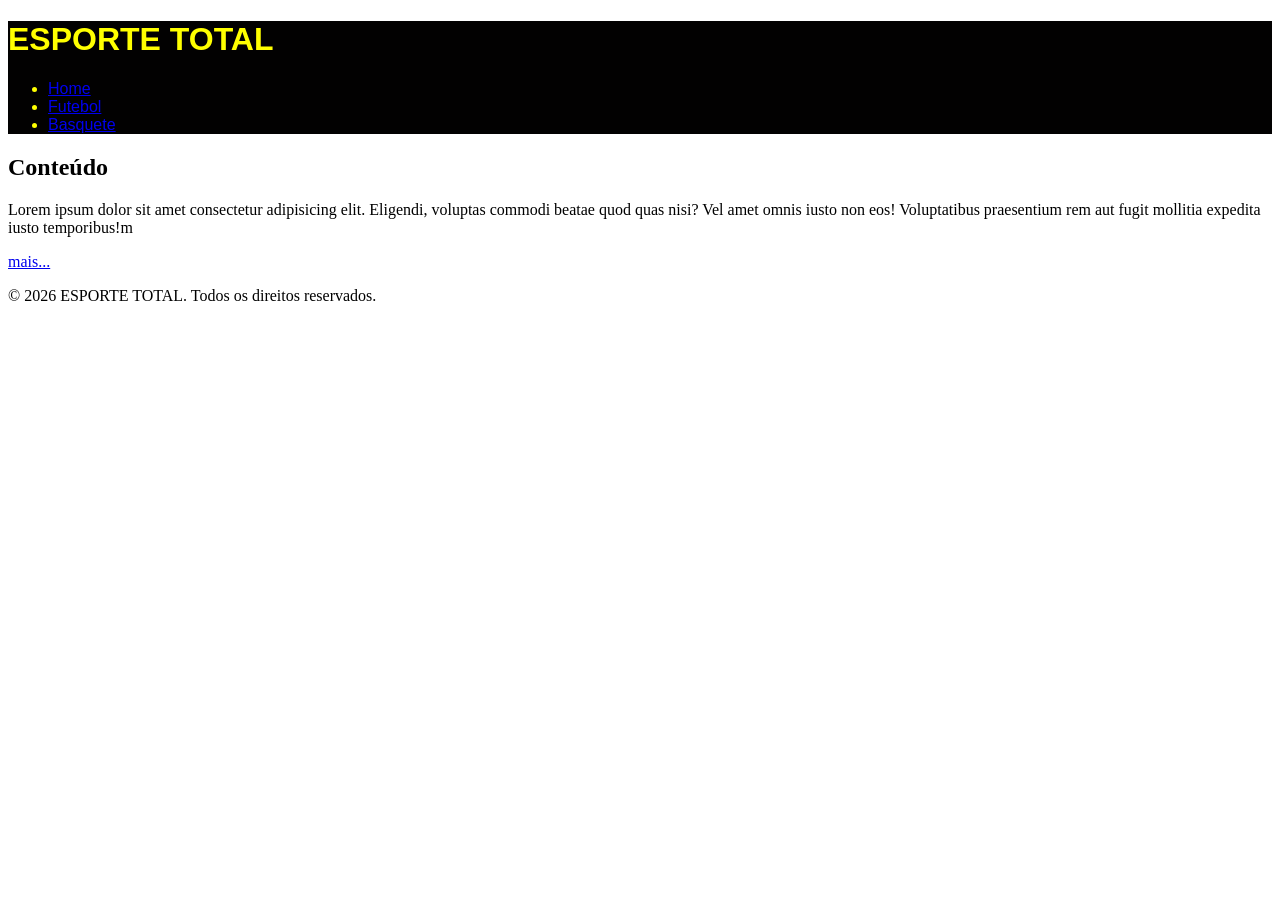
<file: index.html>
<!DOCTYPE html>
<html lang="pt-br">

<head>
	<meta charset="UTF-8">
	<meta name="viewport" content="width=device-width, initial-scale=1.0">
	<title>ESPORTE TOTAL</title>
	<link rel="stylesheet" href="./css/style.css">
</head>

<body>


	<header>
		<h1>ESPORTE TOTAL</h1>
		<nav>
			<ul>
				<li> <a href="#">Home</a></li>
				<li> <a href="./paginas/futebol.html">Futebol</a></li>
				<li> <a href="./paginas/basquete.html">Basquete</a></li>
			</ul>
		</nav>
	</header>
	<main>
		<section>
			<h2>Conteúdo</h2>
			<p>Lorem ipsum dolor sit amet consectetur adipisicing elit. Eligendi, voluptas commodi beatae quod quas nisi? Vel amet omnis iusto non eos! Voluptatibus praesentium rem aut fugit mollitia expedita iusto temporibus!m</p>
			<a href="./paginas/futebol.html">mais...</a>
		</section>
	</main>
	<footer>
		<p>&copy; 2026 ESPORTE TOTAL. Todos os direitos reservados.</p>
	</footer>



</body>

</html>
</file>
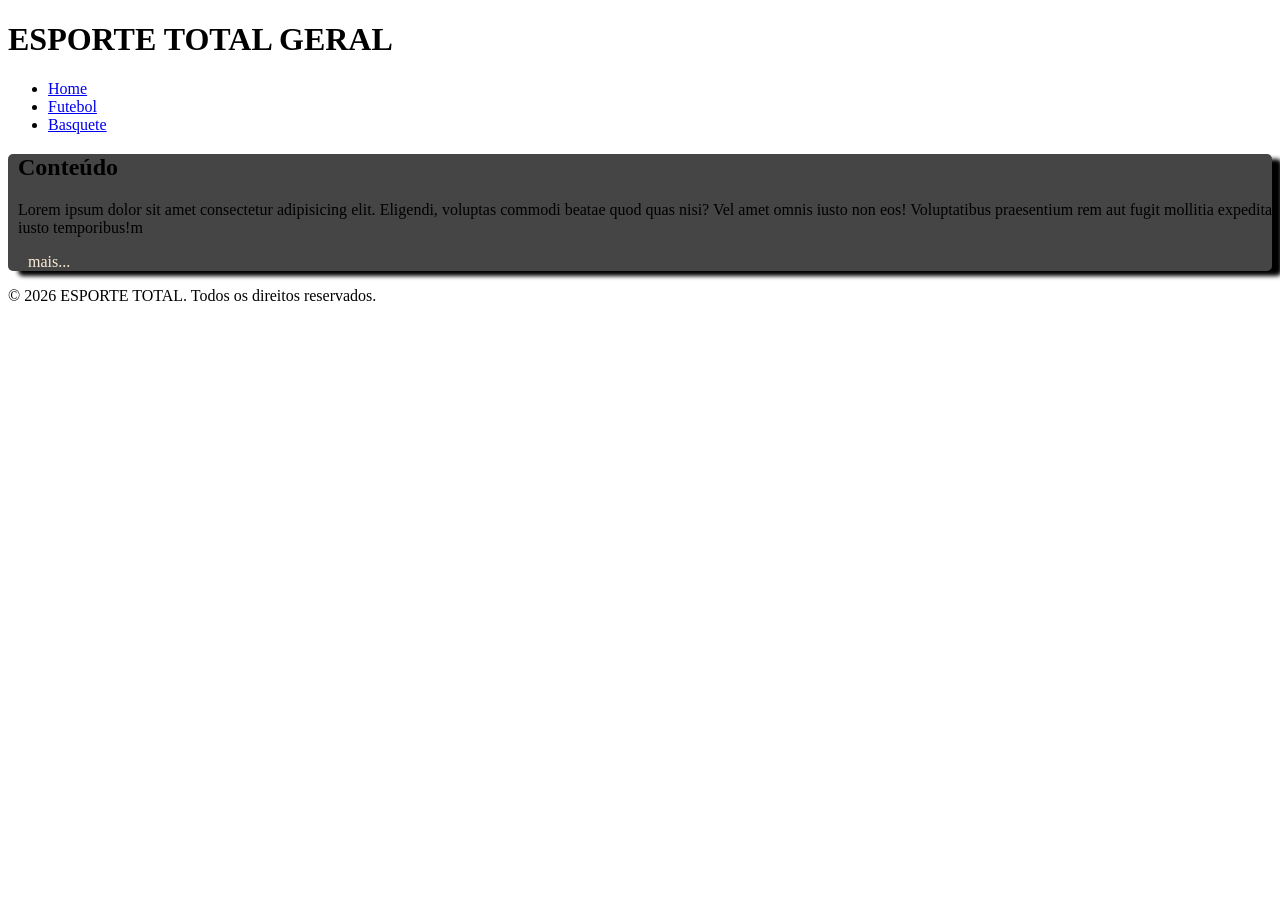
<file: rm573777/index.html>
<!DOCTYPE html>
<html lang="pt-br">

<head>
	<meta charset="UTF-8">
	<meta name="viewport" content="width=device-width, initial-scale=1.0">
	<title>ESPORTE TOTAL</title>
	<link rel="stylesheet" href="./css/style.css">
</head>

<body>


	<header>
		<h1>ESPORTE TOTAL GERAL</h1>
		<nav id="menu">
			<ul>
				<li> <a href="#">Home</a></li>
				<li> <a href="./paginas/futebol.html">Futebol</a></li>
				<li> <a href="./paginas/basquete.html">Basquete</a></li>
			</ul>
		</nav>
	</header>
	<main>
		<section id="hero">
			<h2>Conteúdo</h2>
			<p>Lorem ipsum dolor sit amet consectetur adipisicing elit. Eligendi, voluptas commodi beatae quod quas nisi? Vel amet omnis iusto non eos! Voluptatibus praesentium rem aut fugit mollitia expedita iusto temporibus!m</p>
			<a href="./paginas/futebol.html">mais...</a>
		</section>
	</main>
	<footer>
		<p>&copy; 2026 ESPORTE TOTAL. Todos os direitos reservados.</p>
	</footer>



</body>

</html>
</file>
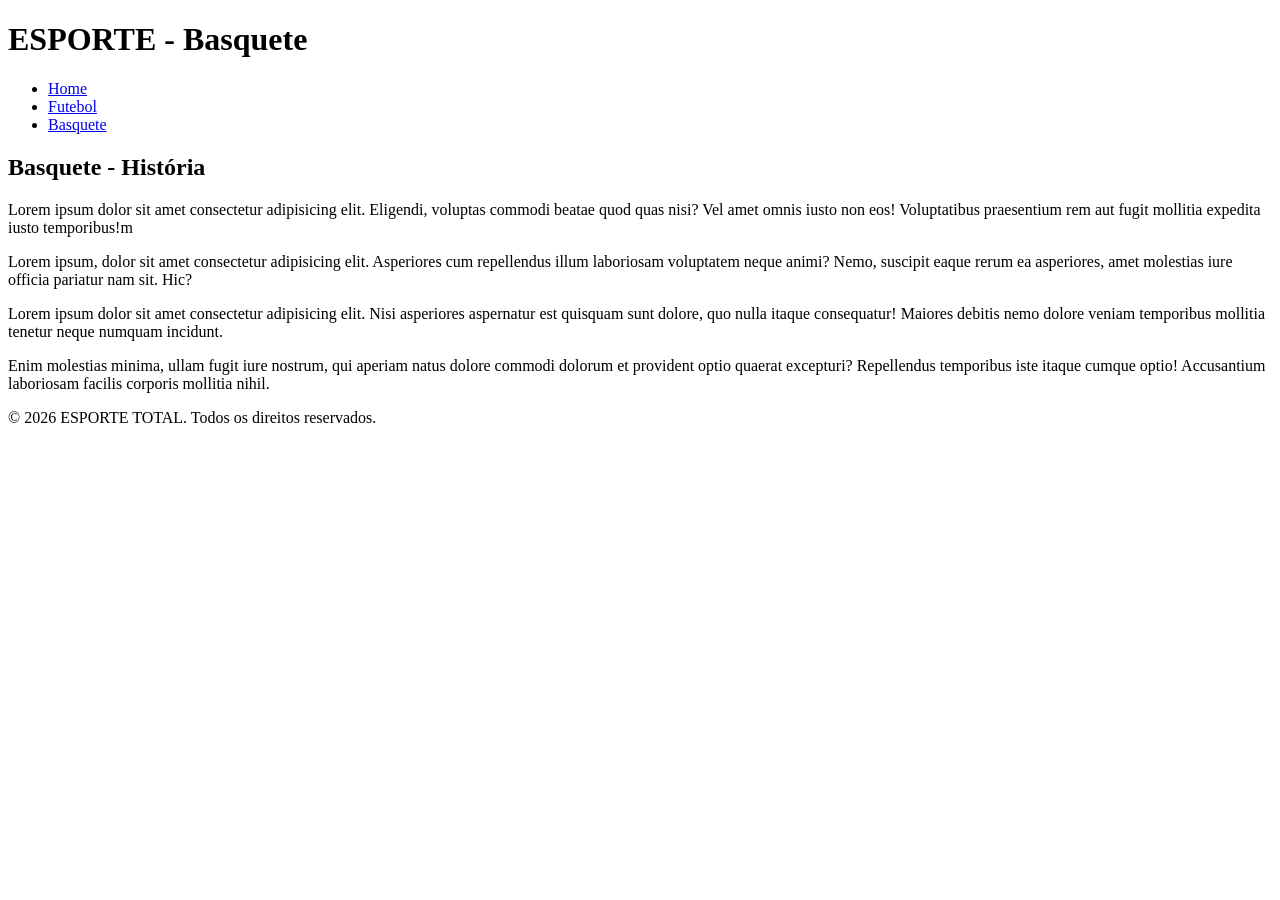
<file: paginas/basquete.html>
<!DOCTYPE html>
<html lang="pt-br">

<head>
    <meta charset="UTF-8">
    <meta name="viewport" content="width=device-width, initial-scale=1.0">
    <title>ESPORTE - Basquete</title>
</head>

<body>

  	<header>
		<h1>ESPORTE - Basquete</h1>
		<nav>
			<ul>
				<li> <a href="../index.html">Home</a></li>
				<li> <a href="./futebol.html">Futebol</a></li>
				<li> <a href="#">Basquete</a></li>
			</ul>
		</nav> 
	</header>
	<main>
		<section>
			<h2>Basquete - História</h2>
			<p>Lorem ipsum dolor sit amet consectetur adipisicing elit. Eligendi, voluptas commodi beatae quod quas nisi? Vel amet omnis iusto non eos! Voluptatibus praesentium rem aut fugit mollitia expedita iusto temporibus!m</p>
			<p>Lorem ipsum, dolor sit amet consectetur adipisicing elit. Asperiores cum repellendus illum laboriosam voluptatem neque animi? Nemo, suscipit eaque rerum ea asperiores, amet molestias iure officia pariatur nam sit. Hic?</p>
			<p>Lorem ipsum dolor sit amet consectetur adipisicing elit. Nisi asperiores aspernatur est quisquam sunt dolore, quo nulla itaque consequatur! Maiores debitis nemo dolore veniam temporibus mollitia tenetur neque numquam incidunt.</p>
			<p>Enim molestias minima, ullam fugit iure nostrum, qui aperiam natus dolore commodi dolorum et provident optio quaerat excepturi? Repellendus temporibus iste itaque cumque optio! Accusantium laboriosam facilis corporis mollitia nihil.</p>
		</section>
	</main>
	<footer>
		<p>&copy; 2026 ESPORTE TOTAL. Todos os direitos reservados.</p>
	</footer>

</body>

</html>
</file>
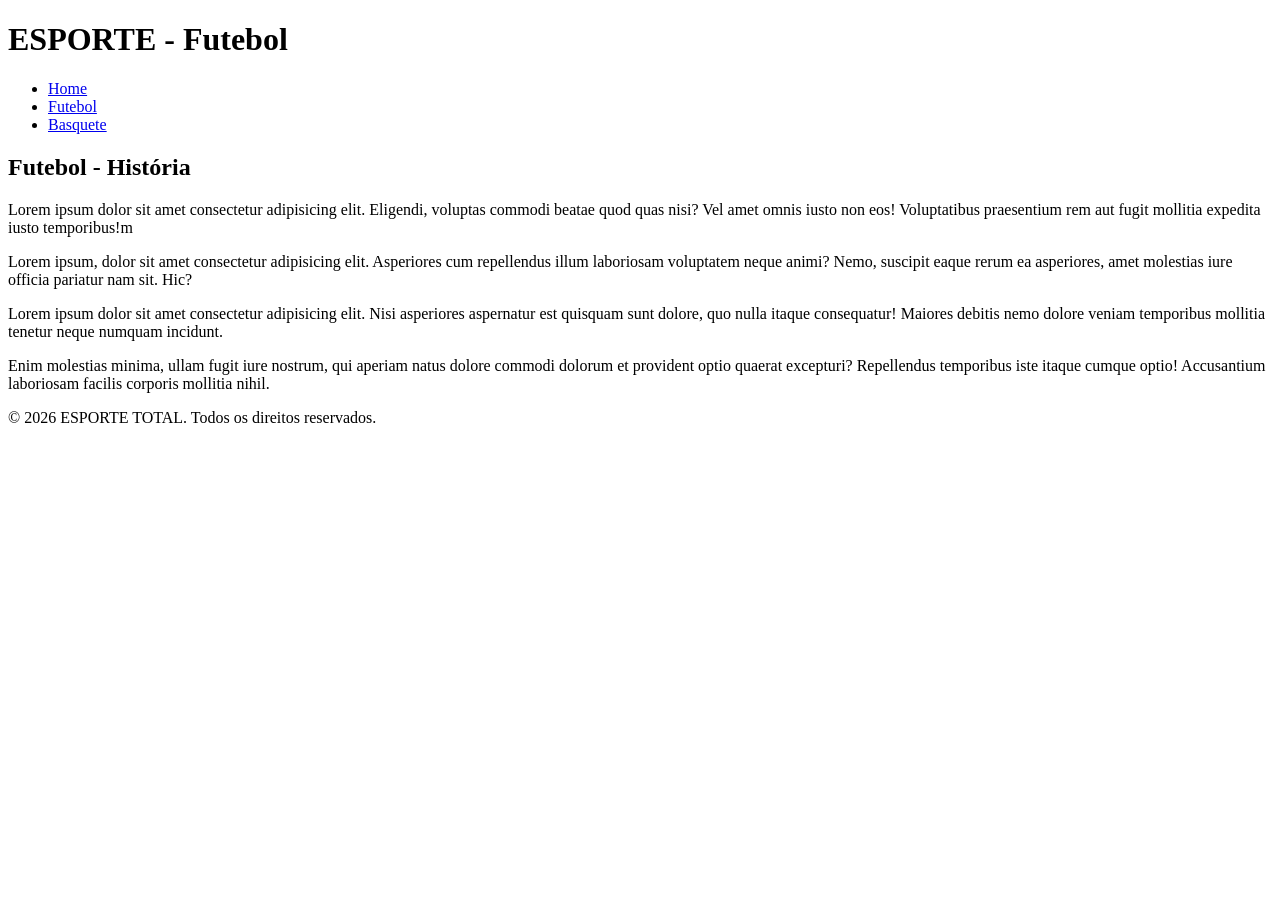
<file: paginas/futebol.html>
<!DOCTYPE html>
<html lang="pt-br">

<head>
    <meta charset="UTF-8">
    <meta name="viewport" content="width=device-width, initial-scale=1.0">
    <title>ESPORTE - Futebol</title>
</head>

<body>

  	<header>
		<h1>ESPORTE - Futebol</h1>
		<nav>
			<ul>
				<li> <a href="../index.html">Home</a></li>
				<li> <a href="#">Futebol</a></li>
				<li> <a href="./basquete.html">Basquete</a></li>
			</ul>
		</nav> 
	</header>
	<main>
		<section>
			<h2>Futebol - História</h2>
			<p>Lorem ipsum dolor sit amet consectetur adipisicing elit. Eligendi, voluptas commodi beatae quod quas nisi? Vel amet omnis iusto non eos! Voluptatibus praesentium rem aut fugit mollitia expedita iusto temporibus!m</p>
			<p>Lorem ipsum, dolor sit amet consectetur adipisicing elit. Asperiores cum repellendus illum laboriosam voluptatem neque animi? Nemo, suscipit eaque rerum ea asperiores, amet molestias iure officia pariatur nam sit. Hic?</p>
			<p>Lorem ipsum dolor sit amet consectetur adipisicing elit. Nisi asperiores aspernatur est quisquam sunt dolore, quo nulla itaque consequatur! Maiores debitis nemo dolore veniam temporibus mollitia tenetur neque numquam incidunt.</p>
			<p>Enim molestias minima, ullam fugit iure nostrum, qui aperiam natus dolore commodi dolorum et provident optio quaerat excepturi? Repellendus temporibus iste itaque cumque optio! Accusantium laboriosam facilis corporis mollitia nihil.</p>
		</section>
	</main>
	<footer>
		<p>&copy; 2026 ESPORTE TOTAL. Todos os direitos reservados.</p>
	</footer>

</body>

</html>
</file>
<file: css/style.css>
header {background-color: #020101;
color: #ffff00;}

header h1{ font-family: Arial, Helvetica, sans-serif;}

header, h1{
    font-family: Arial, Helvetica, sans-serif;
}
</file>
<file: rm573777/css/style.css>
#cabecalho {background-color: #020101;
color: #ffff00;}

#cabecalho h1{ font-family: Arial, Helvetica, sans-serif;}

#hero{
    background-color: #464545;
    text-align: justify;
    padding-left: 10px;
    /* box-shadow: right top blur */
    box-shadow: 10px 5px 4px;
    border-radius: 5px;
}
#hero a{
    text-decoration: none;
    color: #faebd7;
    background-color: #464545;
    padding-left: 10px;
    border-radius: 5px;
}

#hero a:hover{
    background-color: #fff;
    color: #1a1b1c;
}
</file>
